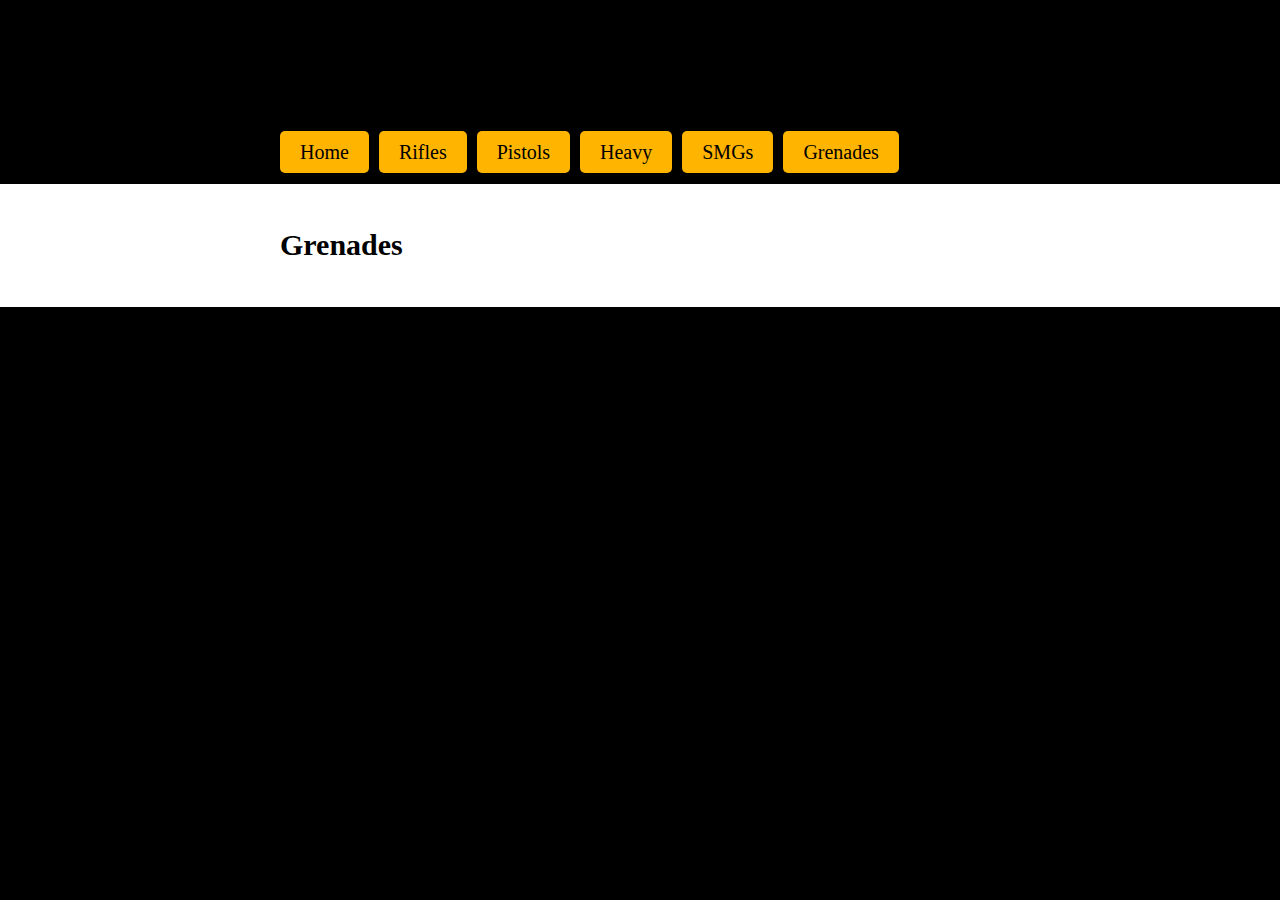
<file: grenades.html>
<!DOCTYPE html>

<html>

	<head>

			<meta charset="utf-8">
		
			<title>The Website Title</title>

			<meta name="robots" content="index, follow, noodp, noydir">

			<meta name="description" content="The page description goes here." />

			<meta name="viewport" content="width=device-width, initial-scale=1">

			<!--[if lt IE 9]>
		    	<script src="//html5shiv.googlecode.com/svn/trunk/html5.js"></script>
			<![endif]-->

			<link rel="stylesheet" href="styles.css">

	</head>



	<body>

		<div id="top" class="clearfix">

			<h1>CS-GO Weapons</h1>

			<nav>

				<ul>
					<li><a href="index.html">Home</a></li>

					<li><a href="rifles.html">Rifles</a></li>

					<li><a href="pistols.html">Pistols</a></li>

					<li><a href="heavy.html">Heavy</a></li>

					<li><a href="smgs.html">SMGs</a></li>

					<li><a href="grenades.html">Grenades</a></li>
				</ul>

			</nav>

		</div>


		<div id="wrapper">

			<div id="container">

			<h2>Grenades</h2>

			</div>	<!--#container-->

		</div>		<!--#wrapper-->

		<footer>
			<p>Website by 3 1337 sp33d</p>
		</footer>

	</body>



</html>
</file>
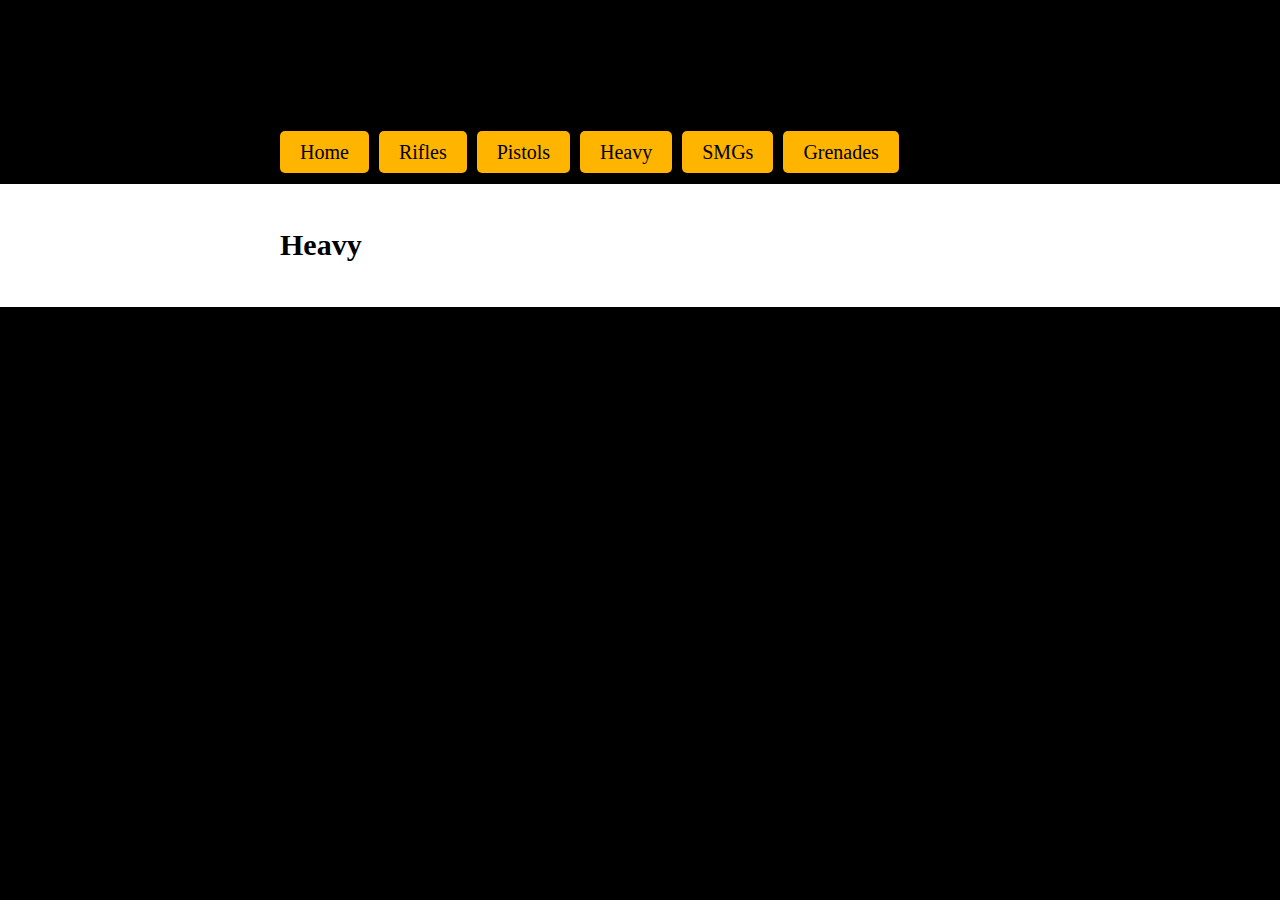
<file: heavy.html>
<!DOCTYPE html>

<html>

	<head>

			<meta charset="utf-8">
		
			<title>The Website Title</title>

			<meta name="robots" content="index, follow, noodp, noydir">

			<meta name="description" content="The page description goes here." />

			<meta name="viewport" content="width=device-width, initial-scale=1">

			<!--[if lt IE 9]>
		    	<script src="//html5shiv.googlecode.com/svn/trunk/html5.js"></script>
			<![endif]-->

			<link rel="stylesheet" href="styles.css">

	</head>



	<body>

		<div id="top" class="clearfix">

			<h1>CS-GO Weapons</h1>

			<nav>

				<ul>
					<li><a href="index.html">Home</a></li>

					<li><a href="rifles.html">Rifles</a></li>

					<li><a href="pistols.html">Pistols</a></li>

					<li><a href="heavy.html">Heavy</a></li>

					<li><a href="smgs.html">SMGs</a></li>

					<li><a href="grenades.html">Grenades</a></li>
				</ul>

			</nav>

		</div>


		<div id="wrapper">

			<div id="container">

			<h2>Heavy</h2>

			</div>	<!--#container-->

		</div>		<!--#wrapper-->

		<footer>
			<p>Website by 3 1337 sp33d</p>
		</footer>

	</body>



</html>
</file>
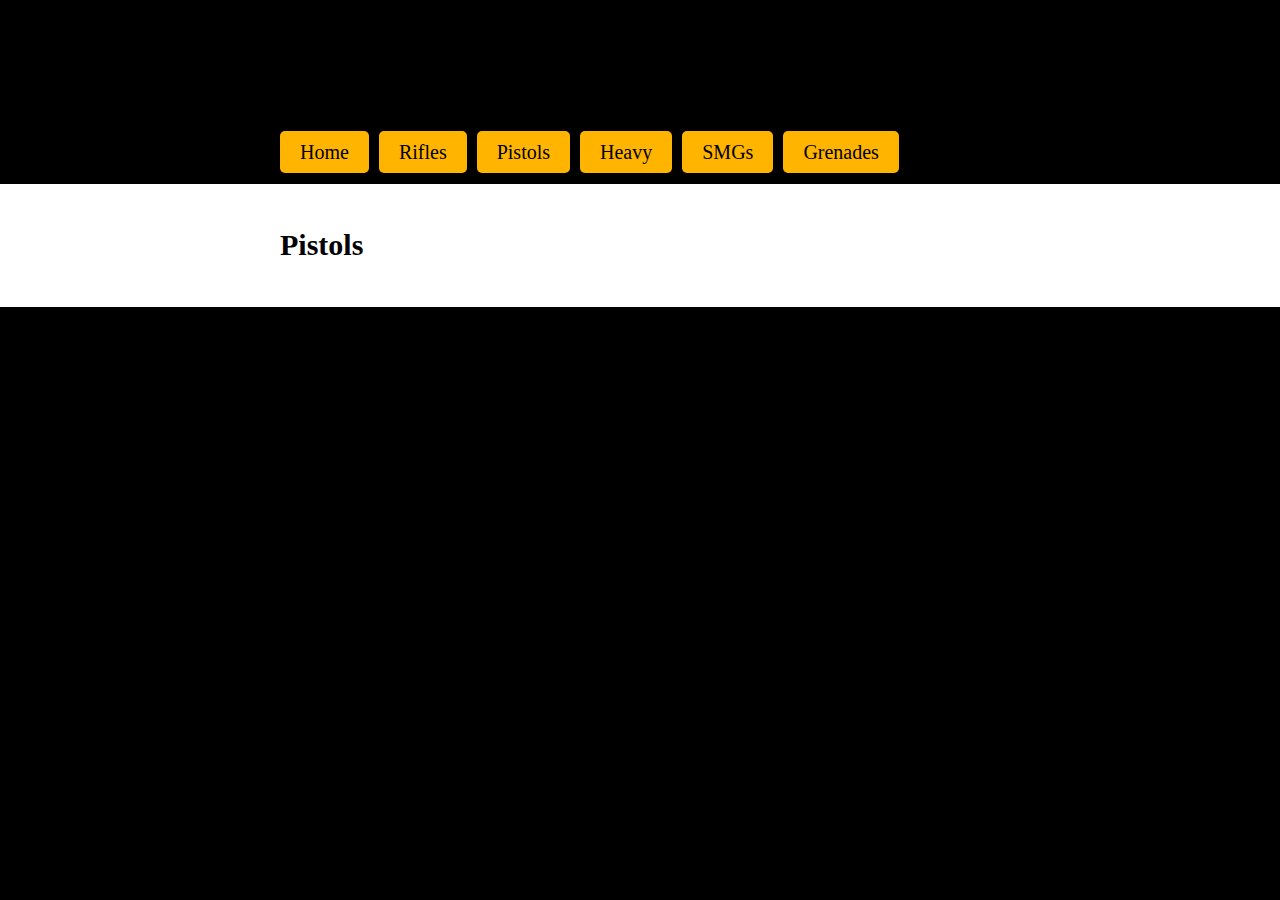
<file: pistols.html>
<!DOCTYPE html>

<html>

	<head>

			<meta charset="utf-8">
		
			<title>The Website Title</title>

			<meta name="robots" content="index, follow, noodp, noydir">

			<meta name="description" content="The page description goes here." />

			<meta name="viewport" content="width=device-width, initial-scale=1">

			<!--[if lt IE 9]>
		    	<script src="//html5shiv.googlecode.com/svn/trunk/html5.js"></script>
			<![endif]-->

			<link rel="stylesheet" href="styles.css">

	</head>



	<body>

		<div id="top" class="clearfix">

			<h1>CS-GO Weapons</h1>

			<nav>

				<ul>
					<li><a href="index.html">Home</a></li>

					<li><a href="rifles.html">Rifles</a></li>

					<li><a href="pistols.html">Pistols</a></li>

					<li><a href="heavy.html">Heavy</a></li>

					<li><a href="smgs.html">SMGs</a></li>

					<li><a href="grenades.html">Grenades</a></li>
				</ul>

			</nav>

		</div>


		<div id="wrapper">

			<div id="container">

			<h2>Pistols</h2>

			</div>	<!--#container-->

		</div>		<!--#wrapper-->

		<footer>
			<p>Website by 3 1337 sp33d</p>
		</footer>

	</body>



</html>
</file>
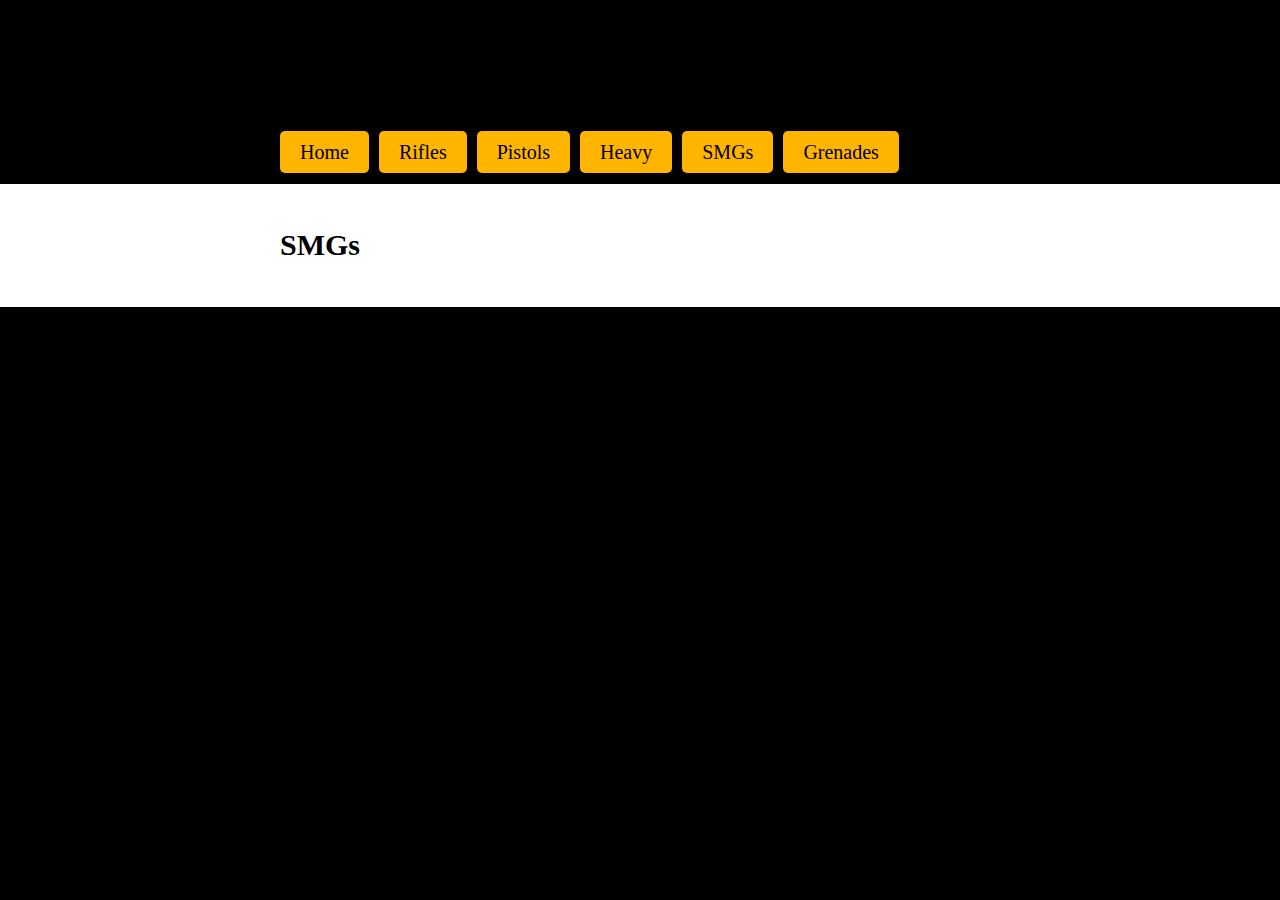
<file: smgs.html>
<!DOCTYPE html>

<html>

	<head>

			<meta charset="utf-8">
		
			<title>The Website Title</title>

			<meta name="robots" content="index, follow, noodp, noydir">

			<meta name="description" content="The page description goes here." />

			<meta name="viewport" content="width=device-width, initial-scale=1">

			<!--[if lt IE 9]>
		    	<script src="//html5shiv.googlecode.com/svn/trunk/html5.js"></script>
			<![endif]-->

			<link rel="stylesheet" href="styles.css">

	</head>



	<body>

		<div id="top" class="clearfix">

			<h1>CS-GO Weapons</h1>

			<nav>

				<ul>
					<li><a href="index.html">Home</a></li>

					<li><a href="rifles.html">Rifles</a></li>

					<li><a href="pistols.html">Pistols</a></li>

					<li><a href="heavy.html">Heavy</a></li>

					<li><a href="smgs.html">SMGs</a></li>

					<li><a href="grenades.html">Grenades</a></li>
				</ul>

			</nav>

		</div>


		<div id="wrapper">

			<div id="container">

			<h2>SMGs</h2>

			</div>	<!--#container-->

		</div>		<!--#wrapper-->

		<footer>
			<p>Website by 3 1337 sp33d</p>
		</footer>

	</body>



</html>
</file>
<file: styles.css>
body {
font-size:20px;
background:black;
/* background:url("images/background-crop"); */
margin:0;
}


/*layout*/

#title-picture {
	padding-left:50px;
}

#wrapper {
	padding: 1em 0;
	width:100%;
	background:white;
}
#footer{
	font-color:white; ????
}
#top,
#container,
#footer {
	margin:0 auto;
	width:88%;
	max-width:720px;
}

#title {
	margin:0 auto;
	width:88%;
	max-width:720px;
	/*background-image: src="images/300/ak47300.png";*/
}

/*Navigation*/


nav ul {
	float: left;
	padding:0;
}

a{
color:black;
}

nav ul li {
	float:left;
	margin:0 0.5em 0 0;
	list-style:none;
	padding-top:20px;
}

nav ul li a {
	text-decoration:none;
	padding: .5em 1em;
	background:#ffb400;
	border-radius:5px;
}

nav ul li a:hover {
	background:magenta;
} 

/* galleries
--------------------------------------------*/
.gallery {
	padding:0;
}

.gallery li {
list-style:none;
float:left;
margin:3em 3em 0 0;

}

.gallery img {
		outline:0px solid blue; /*doesn't do anything atm*/
}

.gallery img:hover {
	outline:2px solid orange; /*doesn't do anything atm*/
}

.gallery a {
	display:block;
}


.gallery img {
	display:block;
}



.gallery li div.item {
	position:relative;
	text-align:center;
	overflow:hidden;
}


.gallery li div.item span {
	position:absolute;
	background:rgba(255,180,0,0.8);
	padding: 1em 0;
	bottom:-100px;
	left:0;
	width: 100%;
	transition: .2s all;
}


.gallery li div.item:hover span {
	bottom:0;
}

/* Misc
-----------------------------------------*/

.clearfix:after {
	content:".";
	display:block;
	height: 0;
	clear:both;
	visibility:hidden;
}
</file>
